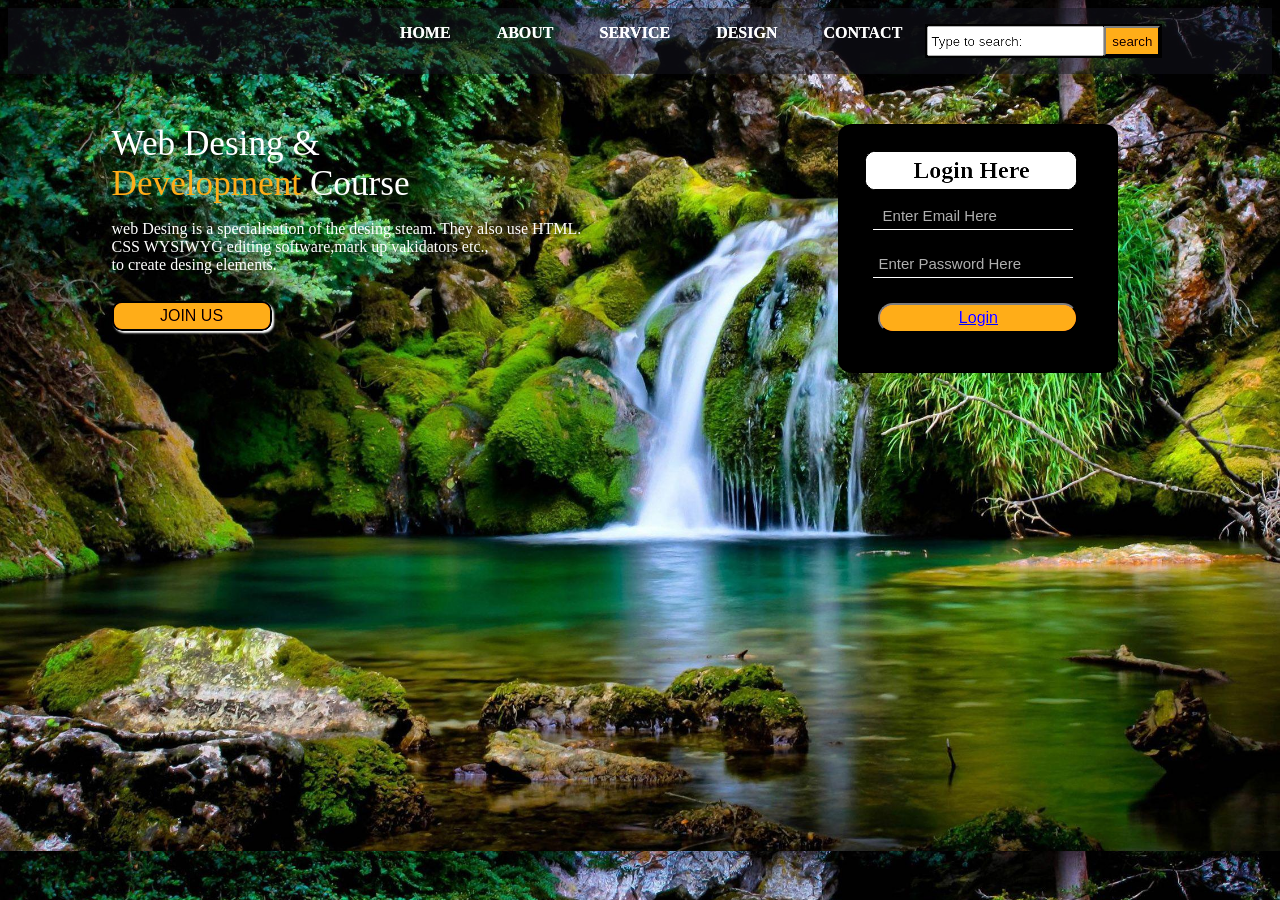
<file: index.html>
<!DOCTYPE html>
<html lang="en">
<head>
    <title>image carousel</title>
    <link rel="stylesheet" href="homepage.css">
</head>
    
<body>
    <header>
        <nav>
            <div class="left"></div>
            <div>
                <ul>
                <li><a herf="/">HOME</a></li>
                <li><a herf="/">ABOUT</a></li>
                <li><a herf="/">SERVICE</a></li>
                <li><a herf="/">DESIGN</a></li>
                <li><a herf="/">CONTACT</a></li>
                <div class="search"><input type="text" value="Type to search:" >
                <button>search</button>
                </div>
                </ul>
            </div>
        </nav>
    </header>
    <main>
        <section >
            <div class="leftsection">Web Desing & <br><span>Development </span>Course
            <p>web Desing is a specialisation of the desing steam. They also use HTML.<br>
                CSS WYSIWYG editing software,mark up vakidators etc.,<br>
                 to create desing elements.
            </p>
        <button><a href="https://www.youtube.com" target="blank">JOIN US</a> </button>
    </div>
        
    
            <div class="rightsection">
                <form>
                <h2> Login Here</h2>
               <input type="text" name="email"placeholder=" Enter Email Here"><br>
               <input type="password" placeholder="Enter Password Here"><br>
               <button class="btn"><a href="#">Login</a></button>
</form>
            </div>
        </section>
    </main>
</body>
</html>
</file>
<file: homepage.css>
body{
        background-image:url("image.jpg" );
        background-size:cover;
        color:white;
       
}

header , main{
    filter: brightness(150%);
}
nav {
        display:flex;
        justify-content: space-around;
        align-items:center;
        background-color: rgba(15, 15, 21,0.5);

        
}
nav ul {
    display:flex;
    justify-content: space-around;
}
nav ul li{
    list-style:none;
    margin:0 23px;
}
li a{
    cursor: pointer;
}

nav ul li a{
    text-decoration:none;
    color:white;
    font-weight:bold;
}
nav ul li a:hover{
    color:rgb(150, 142, 176);
    font-size:1.2rem;
}
.left{
    font-size:1.5rem;
    color:rgb(207, 115, 16);
}
.search{
    background:transparent;
    display:flex;
    height:30px;
    border:2px solid black;

}

.search  button{
    background-color:rgb(207, 115, 16);
    }
.search button:hover{
    color:#fff;
    font-size:1rem;
}
.search button:focus{
    outline:none;
}
section{
    display:flex;
    justify-content: space-around;
}
.leftsection button{
width:160px;
height:30px; 
font-size: 16px;   
background-color:rgb(207, 115, 16);
border:2px solid black;
border-radius: 10px;
box-shadow: 2px 2px 2px white;
cursor: pointer;
}
.leftsection button a{
    text-decoration:none;
    color: black;
    transition: .3s ease;
}
.leftsection button:hover{
    background-color: #fff;
}
.leftsection{
    font-size:2.2rem;
    margin:50px 0;
}

    span{
        color:rgb(207, 115, 16);

    }

p{
    font-size: 1rem;
}
.rightsection form{
    background-color: black;
    margin:50px;
    border-radius: 5%;
    padding:25px;
    
    
}
h2{
    
    align-items: center;
    margin:2px;
    padding: 5px;
    border:1px solid black;
    border-radius:10px;
    background-color: white;
    width: 200px;
    color:black;
    text-align:center;
}
.rightsection input{
    color:white;
    margin:20px;
    background: transparent;
    border:none;
    padding:5px;
    margin:10px;
    border-bottom: 1px solid #fff;
    font-size: 15px;

}

 .btn{
    background-color: rgb(207, 115, 16);
    margin:15px;
    height:30px;
    width:200px;
    display: flex;
    justify-content: center;
    align-items:center;
    border-radius: 25px;
    font-size: 16px;

 }
    .btn:hover{
        text-decoration: none;
        color:black;
        font-family: bold;
    }
</file>
